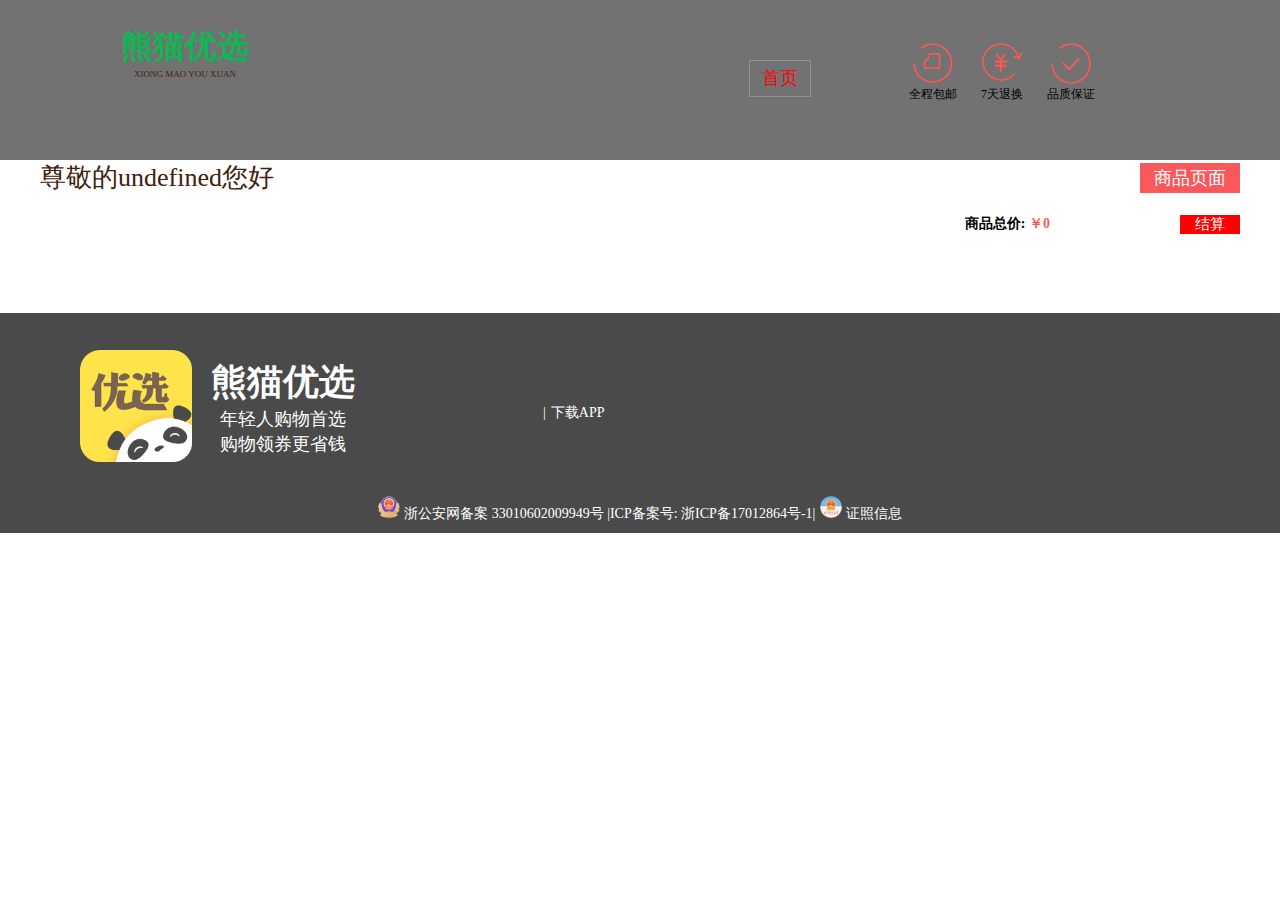
<file: cart.html>
<!DOCTYPE html>
<html lang="en">
<head>
    <meta charset="UTF-8">
    <meta http-equiv="X-UA-Compatible" content="IE=edge">
    <meta name="viewport" content="width=device-width, initial-scale=1.0">
    <title>熊猫优选-购物车</title>
    <link rel="stylesheet" href="css/cart.css">
</head>
<body>
    <!-- head -->
    <div id="head">
        <div class="container">
            <div class="logo">
                <div class="right">
                    <h3>熊猫优选</h3>
                    <span>XIONG MAO YOU XUAN</span>
                </div>
            </div>
        </div>


        <!-- right logo -->
        <div class="ensure">
            <span class="red"><a href="index.html" class="cart">首页</a></span>
            <ul>
                <li>
                    <img src="img/ensure1.png" alt="">
                    <span>全程包邮</span>
                </li>
                <li>
                    <img src="img/ensure2.png" alt="">
                    <span>7天退换</span>
                </li>
                <li>
                    <img src="img/ensure3.png" alt="">
                    <span>品质保证</span>
                </li>
            </ul>
        </div>
    </div>

    <div class="container">
        <div class="header">
            <span>用户名</span>
            <button id="product-list">商品页面</button>
        </div>
        <div class="book-list">
            <table>
                <!-- 购物车节点： 遍历购物车数据，生成购物车节点，作为内容添加给tabel -->
            </table>
            <span class="math">结算</span>
            <h2>商品总价: <span id="totalPrice">￥0</span></h2>
        </div>

    </div>




    <!-- footer -->
    <div id="footer">
        <div class="big container">
            <!-- logo区域 -->
            <img src="img/logo1.png" alt="" class="logo">
            <div class="content">
                <h1>熊猫优选</h1>
                <p>年轻人购物首选<br>购物领券更省钱</p>
            </div>

            <!-- 下载文字区域 -->
            <div class="download container">
                <p>
                    <span>|</span>
                    <a href="#">下载APP</a>
                </p>
            </div>

            <!-- 备案区域 -->
            <div class="copyright container">
                <div class="center">
                    <img src="img/beian1.png" alt="">
                    <span>浙公安网备案 33010602009949号 |ICP备案号: </span>
                    <a href="#">浙ICP备17012864号-1|</a>
                    <img src="img/beian2.png" alt="">
                    <a href="#">证照信息</a>
                </div>
            </div>
        </div>
    </div>

    <script src="js/cart.js"></script>
</body>
</html>
</file>
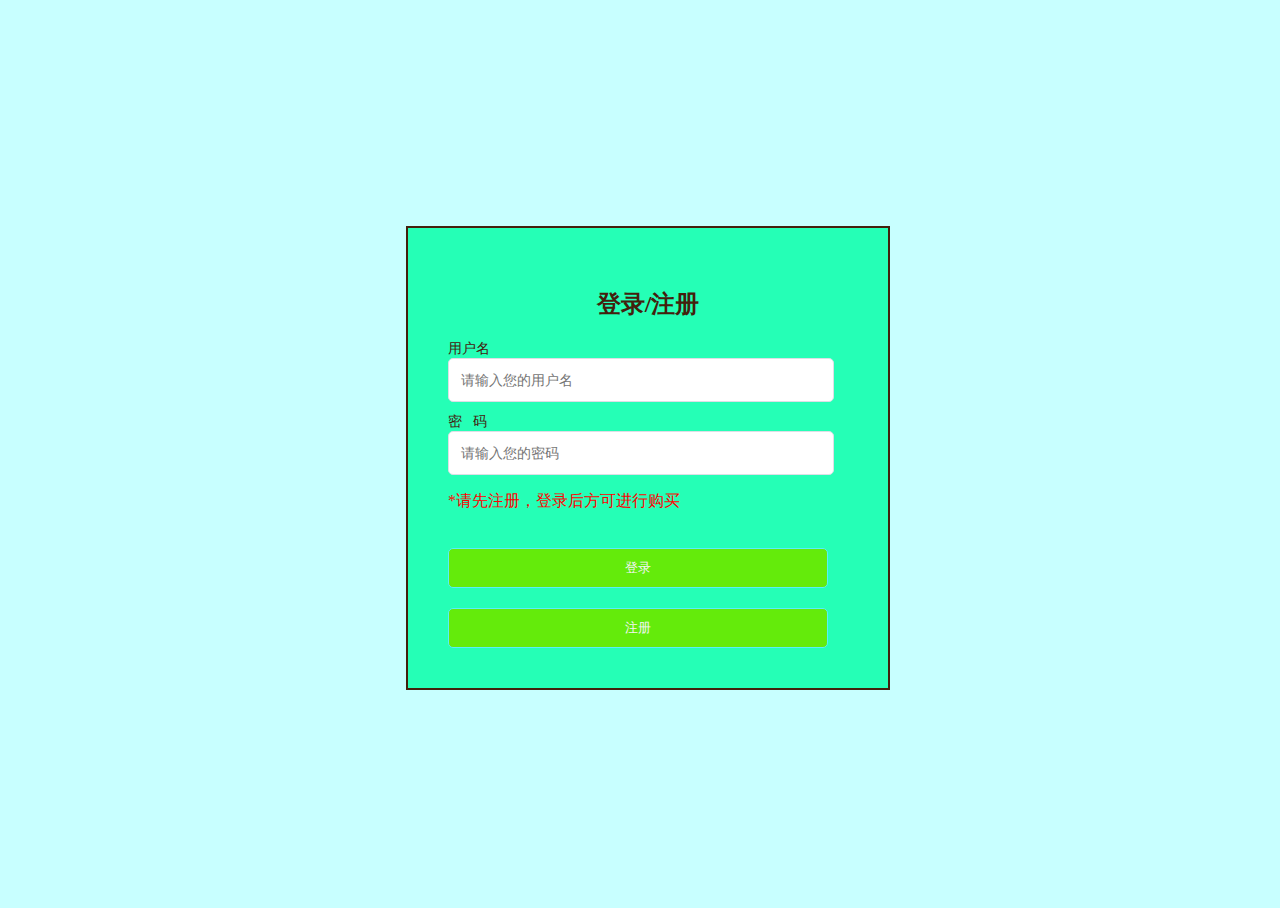
<file: login.html>
<!DOCTYPE html>
<html lang="en">
<head>
    <meta charset="UTF-8">
    <meta http-equiv="X-UA-Compatible" content="IE=edge">
    <meta name="viewport" content="width=device-width, initial-scale=1.0">
    <title>登陆/注册熊猫优选</title>
    <link rel="stylesheet" href="css/login.css">
</head>
<body>
    <div class="container">
        <h2>登录/注册</h2>
        <form >
            <div class="item">
                <label for="">用户名</label>
                <input type="text" name="username"  class="y-input" placeholder="请输入您的用户名">
            </div>
            <div class="item">
                <label for="">密&nbsp;&nbsp;&nbsp;码</label>
                <input type="password" name="password"  class="y-input" placeholder="请输入您的密码">
                <p style="color: red;">*请先注册，登录后方可进行购买</p>
            </div>
            <div class="item">
                <input type="button" class="y-button" value="登录" id="loginBtn">
                <input type="button" class="y-button" value="注册" id="registerBtn">
            </div>
        </form>
    </div>
    <script src="js/login.js"></script>
</body>
</html>
</file>
<file: css/cart.css>
* {
    padding: 0;
    margin: 0;
    font-size: 14px;
}

body {
    background-color: white
}

.clearfix::after {
    display: block;
    content: "";
    height: 0;
    clear: both;
}

#head {
    height: 160px;
    position: relative;
    background-color: rgba(31, 32, 31, 63%);
}

#head .logo .right {
    position: absolute;
    text-align: center;
    top: 26px;
    left: 100px;
    color: #43200c;
    float: left;
}

#head .logo .right h3 {
    font-size: 32px;
    font-weight: 700;
    line-height: 40px;
    cursor: pointer;
    color: #0fb654;
}

#head .logo .right span {
    display: inline-block;
    font-size: 15px;
    line-height: 17px;
    transform: scale(0.6);
    cursor: pointer;
}


#head .ensure {
    float: right;
    margin: 43px 56px 0 0;
    font-size: 10px;
    width: 475px;
    height: 60px;
}


#head .red {
    width: 60px;
    height: 35px;
    text-align: center;
    line-height: 35px;
    font-size: 16px;
    float: left;
    margin-top: 17px;
    margin-right: 100px;
    border: 1px solid #998c8c;
}

#head .red:hover {
    background: rgb(194, 231, 236);
}

#head .cart {
    color: rgb(255, 0, 0);
    font-size: 18px;

}

#head .red a:hover {
    color: #db09ee;
}

#head .ensure li {
    float: left;
    position: relative;
    margin-right: 25px;
    width: 44px;
    height: 60px;
    text-align: center;
}

#head .ensure li img {
    display: inline-block;
    width: 40px;
}

#head .ensure li span {
    position: absolute;
    bottom: 0;
    left: 50%;
    font-size: 12px;
    white-space: nowrap;
    transform: translateX(-50%);
}

#head .ensure li:last-of-type {
    margin-right: 0;
}

#head .land {
    width: 100px;
    height: 30px;
    position: absolute;
    top: 0;
    right: 30px;
    text-align: center;
    line-height: 30px;
}

#head .land span {
    font-size: 20px;
    color: #43200c;
    cursor: pointer;
}

#head .land span:hover {
    color: red;
}


.container {
    width: 1200px;
    margin: 0 auto;
}



a {
    text-decoration: none;
    color: #5c5a5a;
}

li {
    list-style: none;
}

.container .header {
    margin-bottom: 20px;
    display: flex;
    justify-content: space-between;
    align-items: center;
}

.header>span {
    font-size: 26px;
    color: #43200c;
}

.container table {
    width: 100%;
    border: none;
}

.container table th,
td {
    border-bottom: 1px solid gray;
    text-align: center;
}

.container table tr:hover {
    background: rgba(158, 201, 204, 10%);
}


.container table .ttop {
    background: rgb(143, 226, 215);

}

.container table .xinXi {
    font-size: 14px;
    width: 400px;
}

.container table input[name='minus'],
input[name='plus'] {
    width: 20px;
    text-align: center;
    background-color: #f1ebeb;
}

.container table input[name='amount'] {
    width: 50px;
    text-align: center;
}

.container .math {
    width: 60px;
    border: 0;
    background: red;
    color: white;
    text-align: center;
    font-size: 15px;
    float: right;
    margin-left: 130px;
    cursor: pointer;
}

.container h2 {
    text-align: right;
}

.container h2 span {
    color: #fa585a;
}

.container .book-add-wrapper {
    margin: 0 auto;
    border: 1px solid gray;
    padding: 20px;
    width: 400px;
}

.container .book-add-wrapper .item {
    margin-top: 20px;
}

.container .book-add-wrapper #addbookbtn {
    margin-top: 20px;
}

#product-list {
    width: 100px;
    height: 30px;
    font-size: 18px;
    color: white;
    background-color: #fa585a;
    padding: 3px;
    border: 0;
}



#footer {
    width: 100%;
    height: 220px;
    margin: 80px auto 0;
    background-color: #000;
    opacity: 0.706;
}

#footer .big {
    position: relative;
    height: 100%;
}

#footer .big .logo {
    float: left;
    width: 112px;
    height: 112px;
    margin: 37px 19px 0 40px;
    margin-right: 19px;
}

#footer .big .content {
    width: 144px;
    height: 96px;
    display: inline-block;
    text-align: center;
    margin-top: 45px;
    margin-right: 444px;
    color: white;
}

#footer .big .content h1 {
    font-size: 36px;
    font-weight: 600;
}

#footer .big .content p {
    font-size: 18px;
    font-weight: 500;
    line-height: 25px;
}

#footer .big .download {
    height: 26px;
    margin-top: -56px;
    border: 1px solid #000;
}

#footer .big .download p {
    font-size: 20px;
    margin-left: 502px;
    color: white;
}

#footer .big .download p a {
    color: white;
}

#footer .big .copyright {
    position: relative;
    text-align: center;
    margin-top: 70px;
    height: 28px;
}

#footer .big .copyright .center {
    height: 100%;
    margin: 0 auto;
    line-height: 28px;
    font-size: 18px;
    color: white;
}

#footer .big .copyright .center img {
    width: 22px;
    height: 22px;
}

#footer .big .copyright .center a {
    color: white;
}
</file>
<file: css/login.css>
html,body{
    width: 100%;
    height: 100%;
    overflow: hidden;
  }
  body {
    background-color: #c8ffff;
    display: flex;
    justify-content:center;
    align-items: center;
  }
  .container {
    width: 400px;
    padding: 40px;
    border: 2px solid #43200c;
    background-color: #25ffb6;
  }
  .container .item {
    margin-top: 10px;
  }
  .container h2 {
    text-align: center;
    color: #43200c;
  }
  
  .container label{
      font-size: 14px;
      color: #43200c;
  }
  
  .container .y-input {
    width: 380px;
    height: 40px;
    outline: none;
    border: 1px solid #dcdfe6;
    text-indent: 10px;
    font-size: 14px;
    color: #929396;
    border-radius: 5px;
  }
  
  .container .y-input:hover {
    border: 1px solid #fa585a;
    cursor: pointer;
  }
  
  .container .y-button{
      display: inline-block;
      width: 380px;
      height: 40px;
      margin-top: 20px;
      
      text-align: center;
      border-radius: 5px;
      border: 1px solid #58effa;
      background-color: #64eb0b;
      color: whitesmoke;
  }
  
  .container .y-button:hover{
      background-color: #f7bd00;
      cursor: pointer;
  }
</file>
